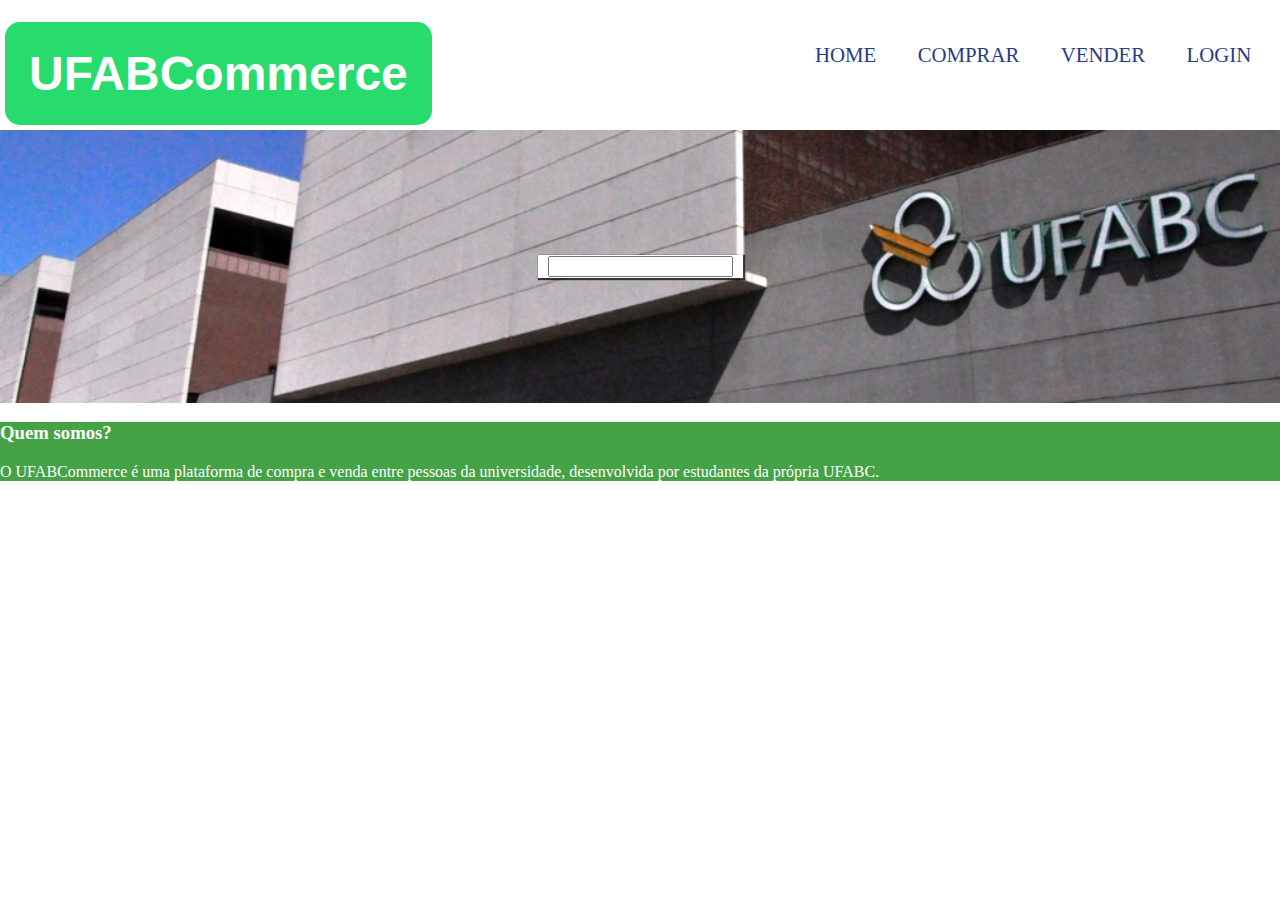
<file: index.html>
<!DOCTYPE html>
<html lang="pt-br">
<head>
    <meta charset="UTF-8">
    <meta name="viewport" content="width=device-width, initial-scale=1.0">
    <title>UFABCommerce</title>
    <link rel="stylesheet" href="style.css"> 
</head>
<body>
    <header>
            <h1 id="logo"><a href="index.html">UFABCommerce</a></h1>
            <div id="container-menu">
                <ul id="menu">
                    <li> <a href="index.html">HOME</a></li>
                    <li> <a href="marketplace.html">COMPRAR</a></li>
                    <li> <a href="productsale.html">VENDER</a></li>
                    <li><a href="login.html">LOGIN</a></li>
                </ul>
            </div>
    </header>

    <main>
        <div id="fachada">
            <div id="pesquisa">
                <input type="search" name="Pesquisar produtos">
            </div>
        </div>
    </main>

    <footer>
        <h3>Quem somos?</h3>
        <p>O UFABCommerce é uma plataforma de compra e venda entre pessoas da universidade, desenvolvida por estudantes da própria UFABC.</p>
    </footer>
    
</body>
</html>
</file>
<file: style.css>
@charset "UTF-8";

body {
    margin: 0px;
}

#logo a {
    margin: 1px 5px 5px 5px;
    color: white;
    background-color: rgba(0, 212, 81, 0.849);
    text-align: left;
    height: fit-content;
    width: fit-content;
    border-radius: 15px;
    float: left;
    border: 10px;
    padding: 0.5em;
    font-size: 1.5em;
    font-family: Arial, Helvetica, sans-serif;
    text-decoration: none;
}

#container-menu {
    float: right;
    height: fit-content;
    width: fit-content;
    display: flex;
    background-color: white;
    justify-content: right;
}

#menu {
    list-style-type: none;
    padding: 5px 10px;
}

#menu li {
    display: inline;
    font-family: Cambria, Cochin, Georgia, Times, 'Times New Roman', serif;
    font-size: 1.3em;
    justify-content: center;
}
#menu li a {
    display: inline;
    text-decoration: none;
    border-radius: 6px;
    border: 1px;
    max-width: 70%;
    padding: 0.9em;
    margin-bottom: .4em;
    color: #283c86;
}

#menu li a:hover {
    background-image: linear-gradient(150deg, #1f41bd, #45a247);
    border-color: gray;
    color: white;
    box-shadow: 1px 1px rgba(19, 18, 18, 0.151);
}

#fachada {
    position: relative;
    width: 100vw;
    height: 273px;
    background-image: url("images/ufabc_frente.jpg");
    background-size: cover;
    background-repeat: no-repeat;
    background-attachment: scroll;
    display: flex;
    flex-direction: row;
    justify-content: center;
    align-items: center;
}

div#pesquisa {
    box-shadow: 1px 1px 1px 1px rgba(19, 18, 18, 0.801);
    padding: 1px 10px;
    height: fit-content;
    width: fit-content;
    background-color: white;
    font-family: 'Segoe UI', Tahoma, Geneva, Verdana, sans-serif;
}

footer {
    background-color: #45a247;
    color: white;
}
</file>
